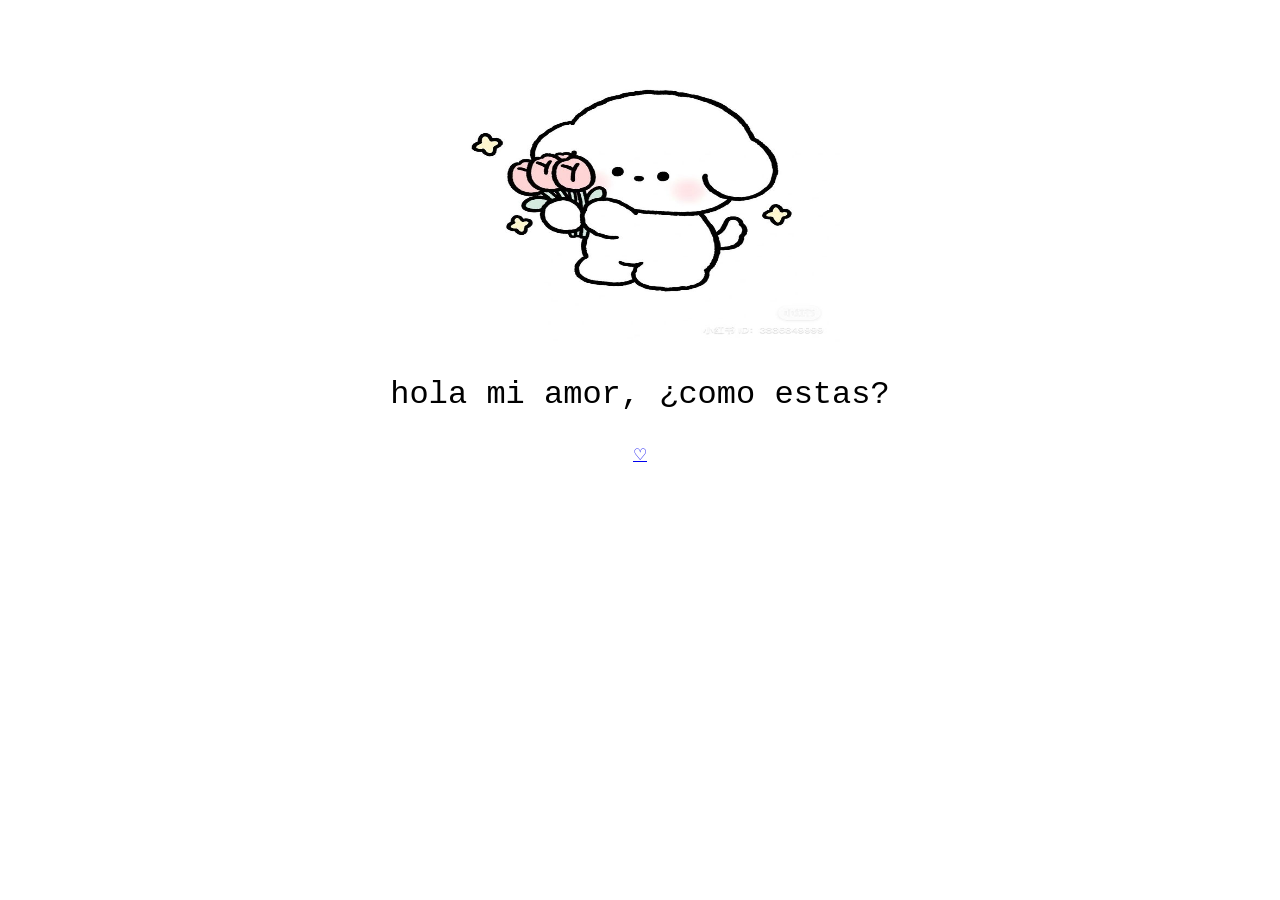
<file: index.html>
<html>
    <head> 
        <title>uwu</title>
        <meta http-equiv="content-type" content="text/html; charset=UTF-8"/>
        <link rel="stylesheet" href="cess.css">
    </head>
    
    <body>
     <br>
     <br>
      <center>
        <img src="dibujo 1.jpg" width="400" height="300">

      <p> hola mi amor, ¿como estas?</p>

      <a href="inicio 2.html">♡</a>
    </center>
    </body>

</html>
</file>
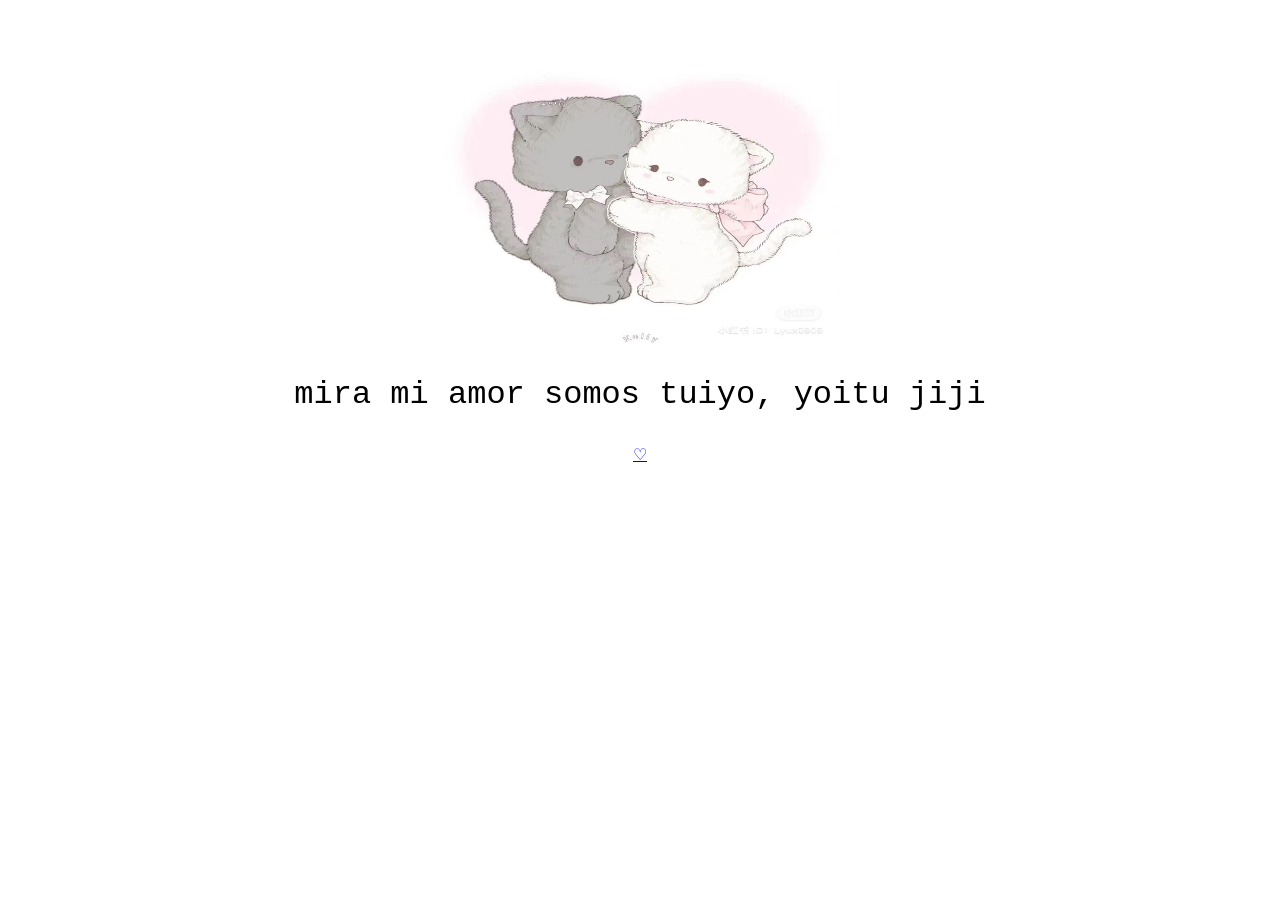
<file: inicio 2.html>
<html>
    <head> 
        <title>uwu</title>
        <meta http-equiv="content-type" content="text/html; charset=UTF-8"/>
        <link rel="stylesheet" href="cess.css">
    </head>
    
    <body>
     <br>
     <br>
      <center>
        <img src="dibujo 2.jpg" width="400" height="300">

      <p> mira mi amor somos tuiyo, yoitu jiji</p>

      <a href="inicio 3.html">♡</a>
    </center>
    </body>

</html>
</file>
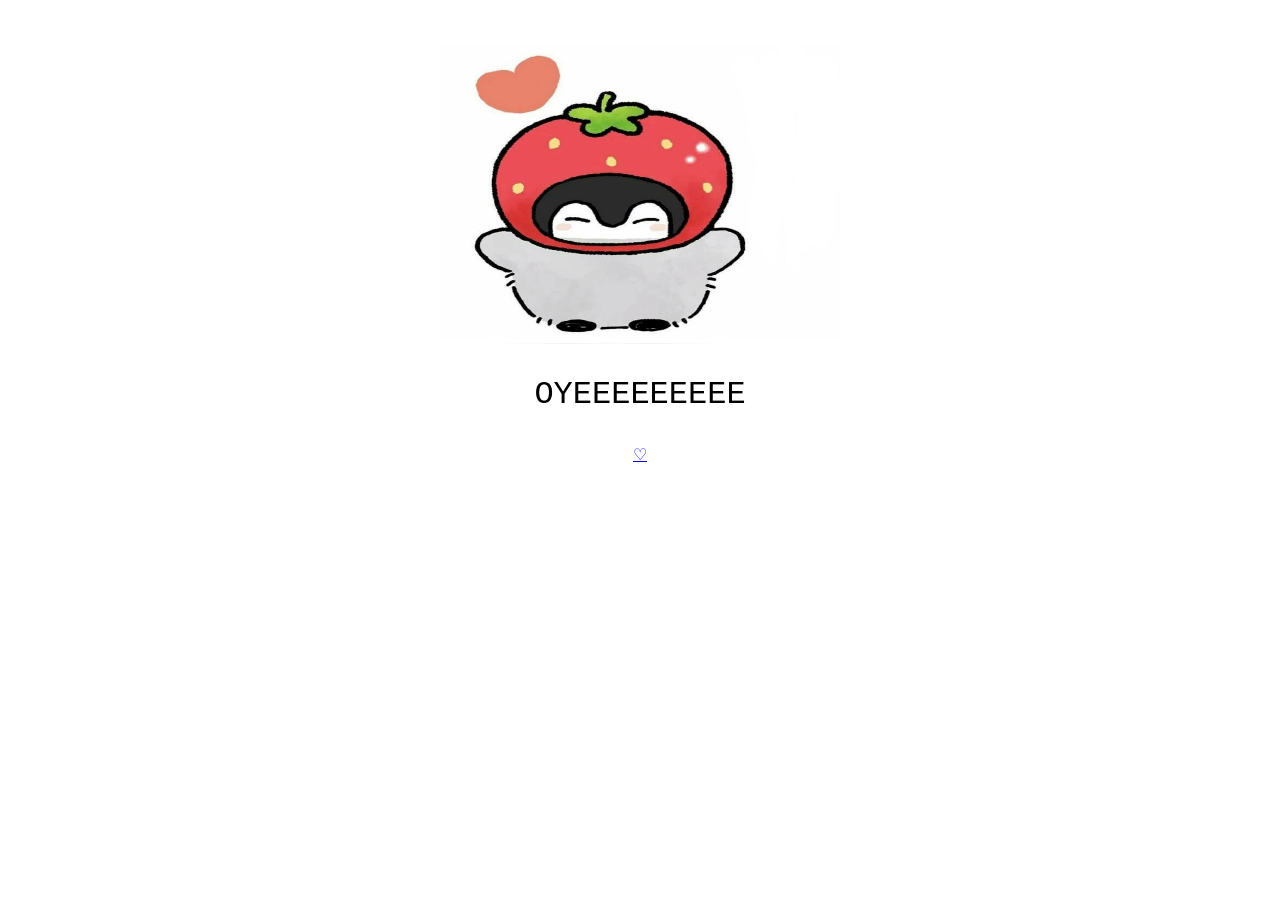
<file: inicio 3.html>
<html>
    <head> 
        <title>uwu</title>
        <meta http-equiv="content-type" content="text/html; charset=UTF-8"/>
        <link rel="stylesheet" href="cess.css">
    </head>
    
    <body>
     <br>
     <br>
      <center>
        <img src="dibujo 3.jpg" width="400" height="300">

      <p> OYEEEEEEEEE</p>

      <a href="inicio 4.html">♡</a>
    </center>
    </body>

</html>
</file>
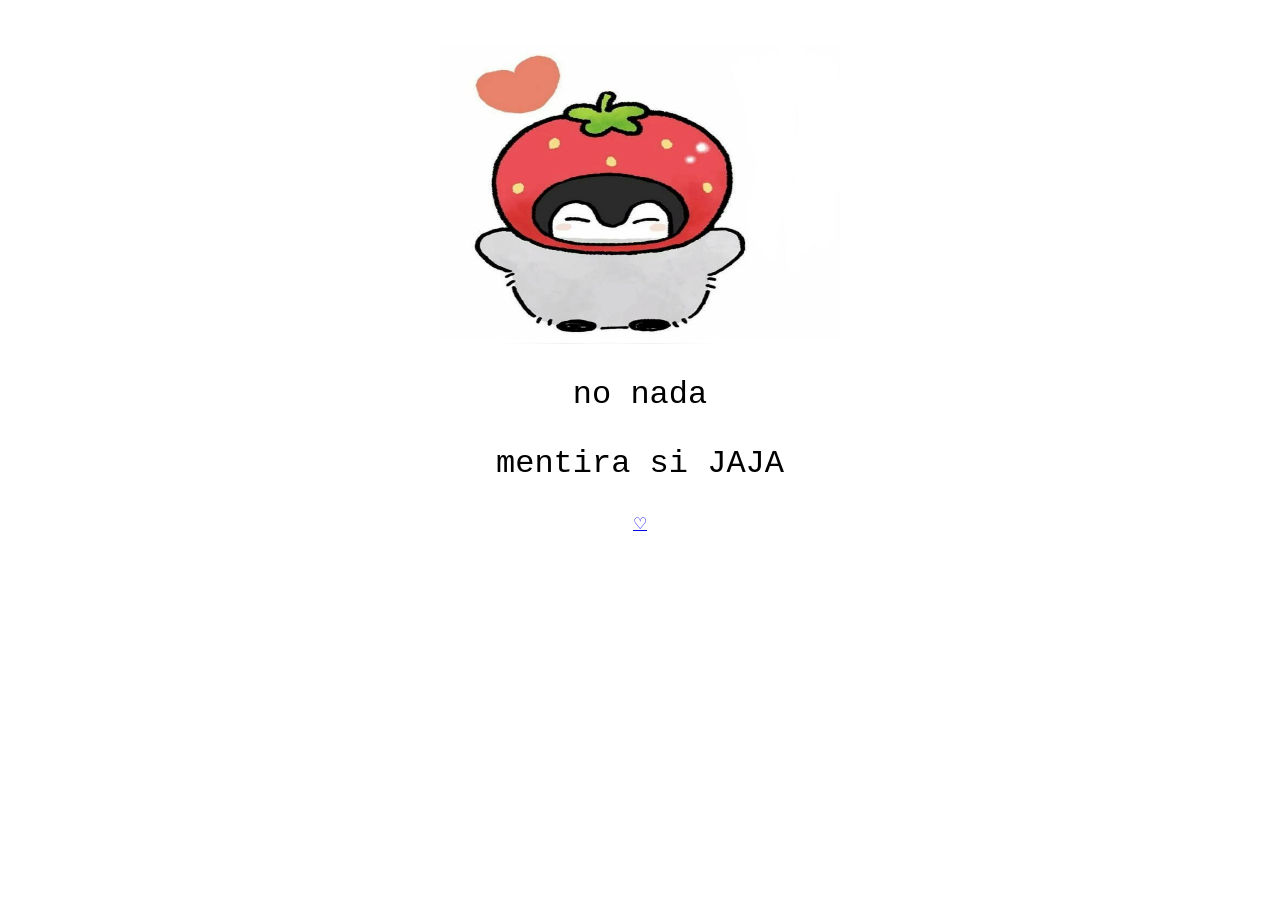
<file: inicio 4.html>
<html>
    <head> 
        <title>uwu</title>
        <meta http-equiv="content-type" content="text/html; charset=UTF-8"/>
        <link rel="stylesheet" href="cess.css">
    </head>
    
    <body>
     <br>
     <br>
      <center>
        <img src="dibujo 3.jpg" width="400" height="300">

      <p> no nada</p>

     
      <p> mentira si JAJA</p>

      <a href="inicio 5.html">♡</a>
    </center>
    </body>

</html>
</file>
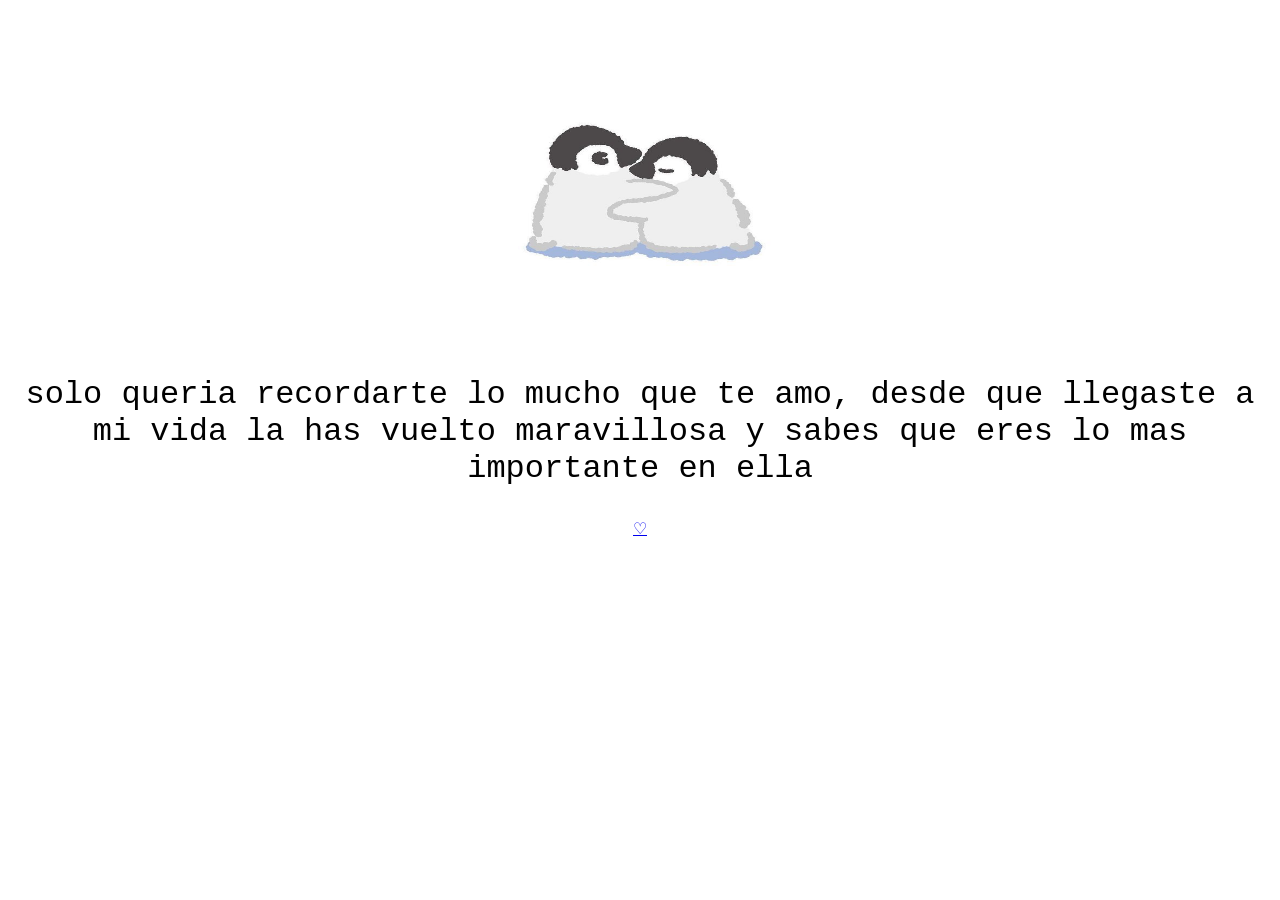
<file: inicio 5.html>
<html>
    <head> 
        <title>uwu</title>
        <meta http-equiv="content-type" content="text/html; charset=UTF-8"/>
        <link rel="stylesheet" href="cess.css">
    </head>
    
    <body>
     <br>
     <br>
      <center>
        <img src="dibujo 4.jpg" width="400" height="300">

      <p> solo queria recordarte lo mucho que te amo, desde que llegaste a mi vida la has vuelto maravillosa y sabes que eres lo mas importante en ella</p>

      <a href="inicio 6.html">♡</a>
    </center>
    </body>

</html>
</file>
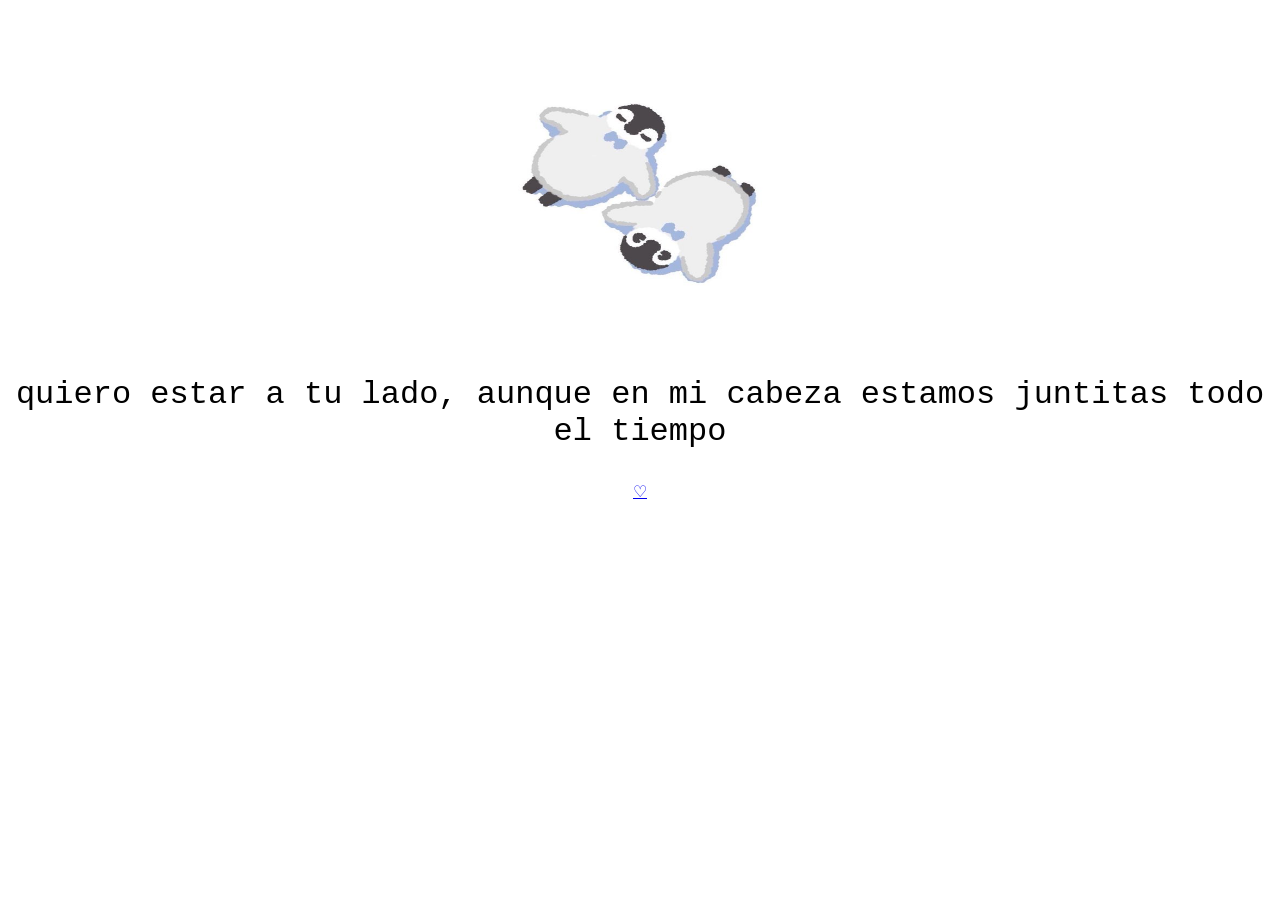
<file: inicio 6.html>
<html>
    <head> 
        <title>uwu</title>
        <meta http-equiv="content-type" content="text/html; charset=UTF-8"/>
        <link rel="stylesheet" href="cess.css">
    </head>
    
    <body>
     <br>
     <br>
      <center>
        <img src="dibujo 5.jpg" width="400" height="300">

      <p> quiero estar a tu lado, aunque en mi cabeza estamos juntitas todo el tiempo </p>

      <a href="inicio 7.html">♡</a>
    </center>
    </body>

</html>
</file>
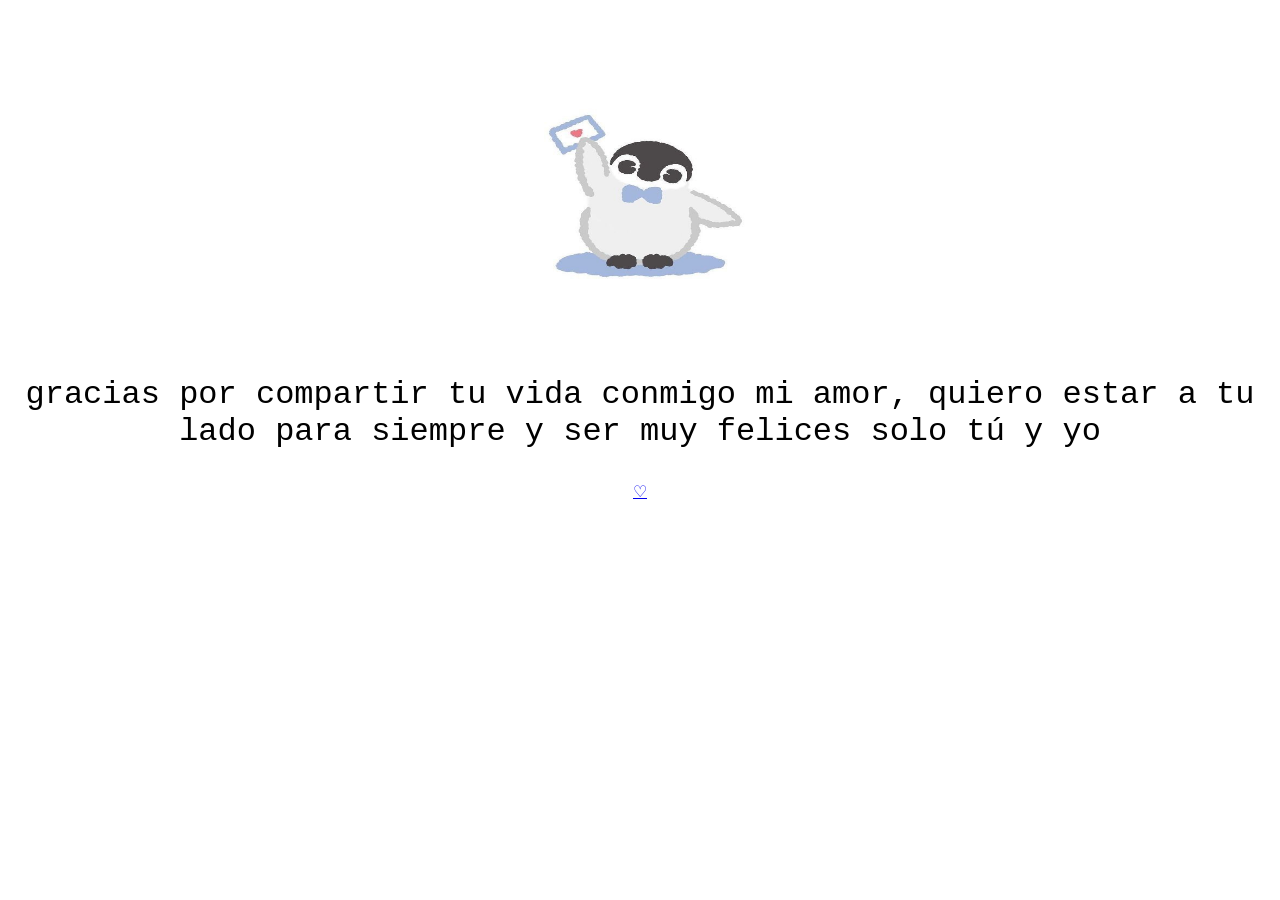
<file: inicio 7.html>
<html>
    <head> 
        <title>uwu</title>
        <meta http-equiv="content-type" content="text/html; charset=UTF-8"/>
        <link rel="stylesheet" href="cess.css">
    </head>
    
    <body>
     <br>
     <br>
      <center>
        <img src="dibujo 6.jpg" width="400" height="300">

      <p> gracias por compartir tu vida conmigo mi amor, quiero estar a tu lado para siempre y ser muy felices solo tú y yo </p>

      <a href="inicio 8.html">♡</a>
    </center>
    </body>

</html>
</file>
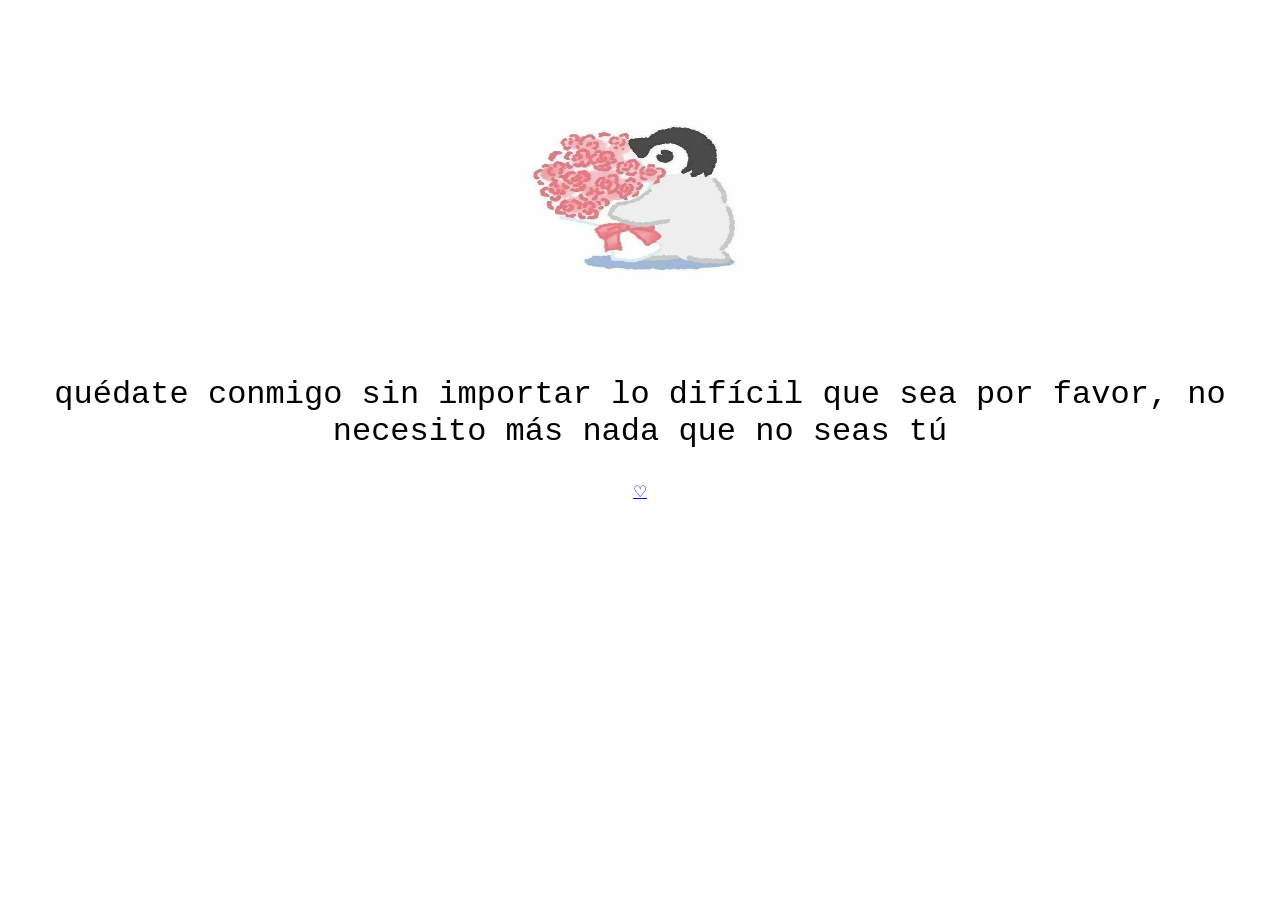
<file: inicio 8.html>
<html>
    <head> 
        <title>uwu</title>
        <meta http-equiv="content-type" content="text/html; charset=UTF-8"/>
        <link rel="stylesheet" href="cess.css">
    </head>
    
    <body>
     <br>
     <br>
      <center>
        <img src="dibujo 7.jpg" width="400" height="300">

      <p> quédate conmigo sin importar lo difícil que sea por favor, no necesito más nada que no seas tú </p>

      <a href="inicio 9.html">♡</a>
    </center>
    </body>

</html>
</file>
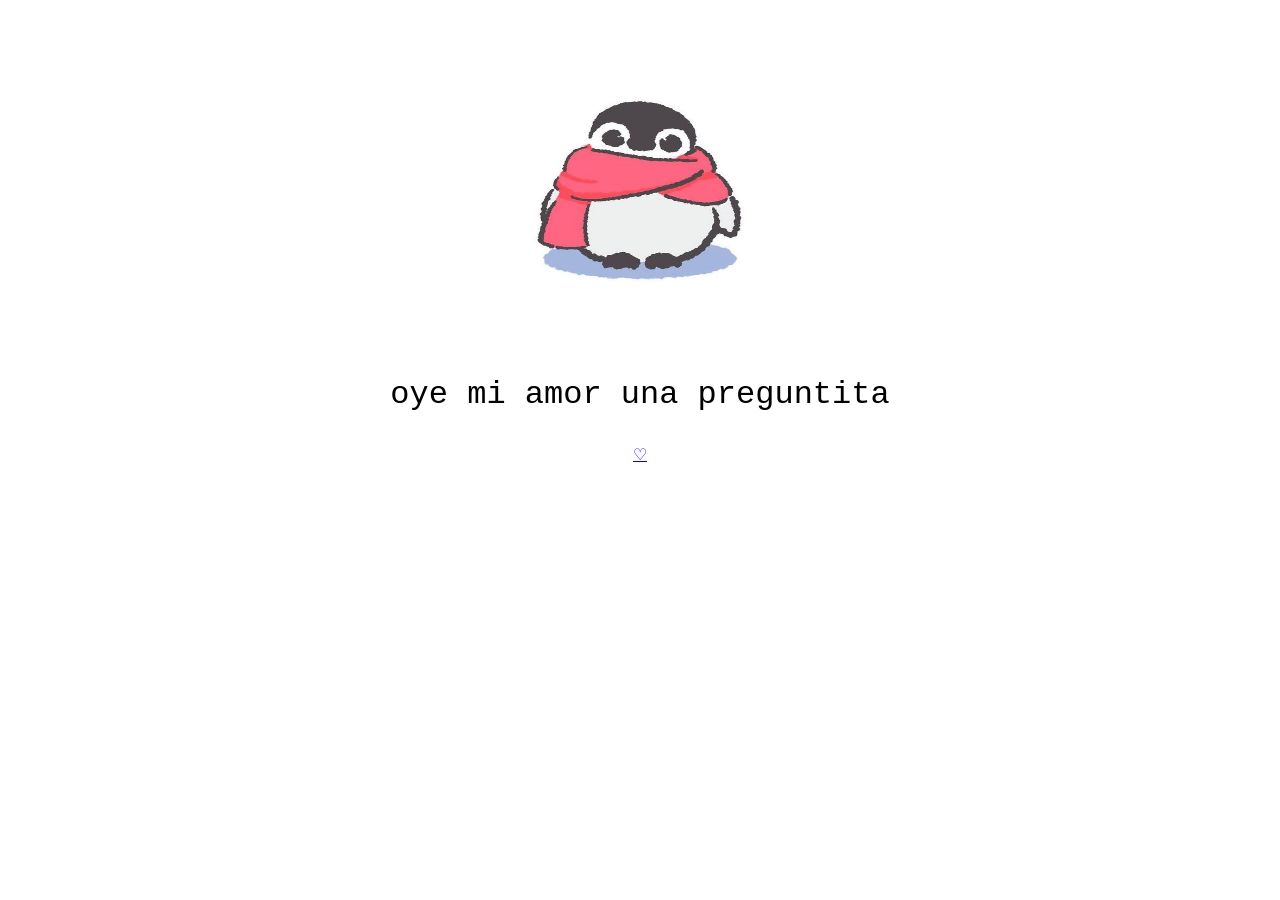
<file: inicio 9.html>
<html>
    <head> 
        <title>uwu</title>
        <meta http-equiv="content-type" content="text/html; charset=UTF-8"/>
        <link rel="stylesheet" href="cess.css">
    </head>
    
    <body>
     <br>
     <br>
      <center>
        <img src="dibujo 8.jpg" width="400" height="300">

      <p> oye mi amor una preguntita </p>

      <a href="pag principal.html">♡</a>
    </center>
    </body>

</html>
</file>
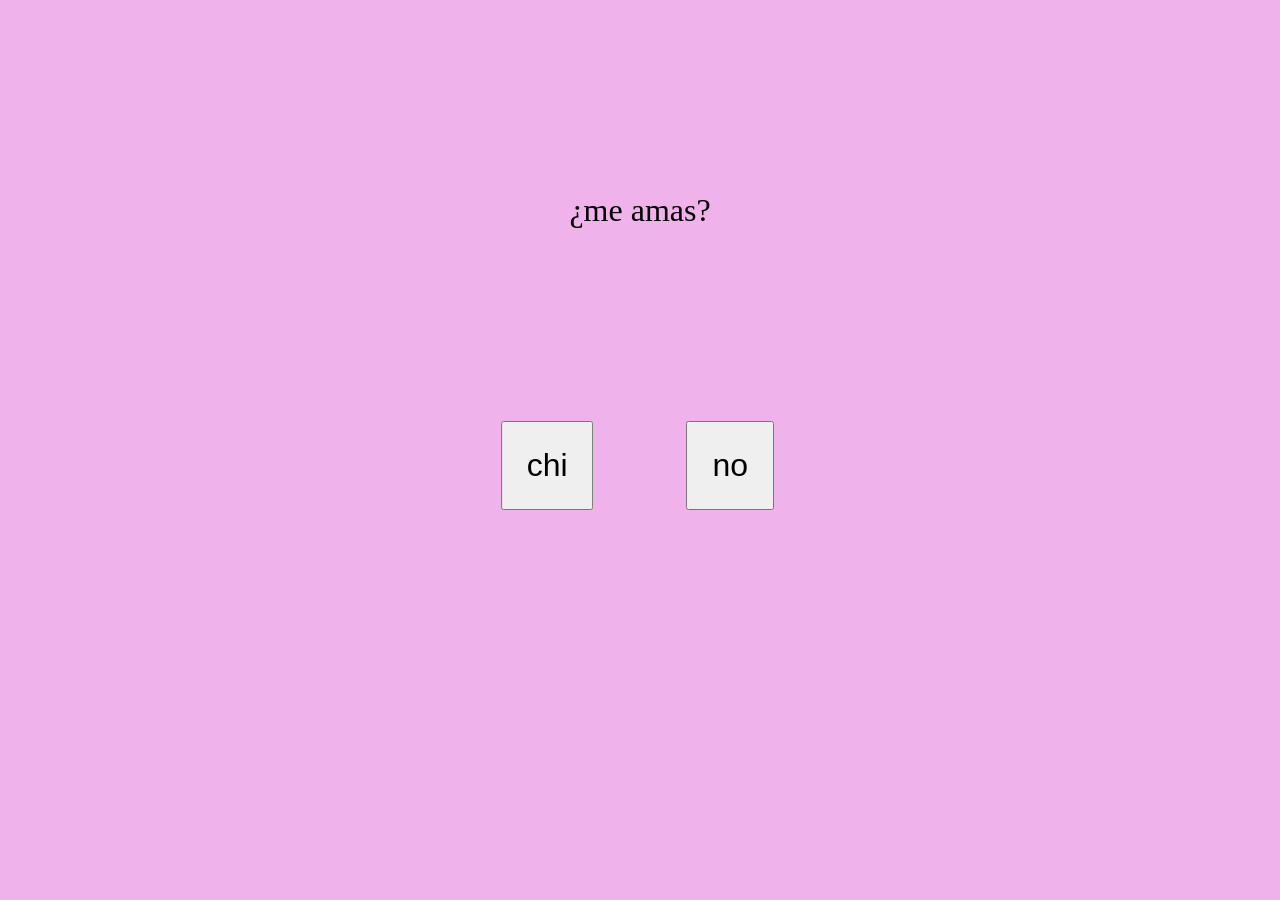
<file: pag principal.html>
<!DOCTYPE html>
<html lang="es">
<head>
    <meta charset="UTF-8">
    <meta http-equiv="X-UA-Compatible" content="IE=edge">
    <meta name="viewport" content="width=device-width, initial-scale=1.0">
    <title>uwu</title>
    <link rel="stylesheet" href="estilos.css">
</head>
<body>

    <div class="contenedor">
        <p>¿me amas?</p>
        <button id="yesBtn">chi</button>
        <button id="noBtn">no</button>
    </div>
    <script src="index.js"></script>

</body>
</html>
</file>
<file: cess.css>
p{
    color:black;
    font-family: courier;
    font-size: 200%;
}

h1{
    text-align: center;
    font-family: courier;
    font-size: 300%;
}
</file>
<file: estilos.css>
*{
    margin: 0;
}

.contenedor{
    background: rgb(240, 178, 235);
    width: 100vw;
    height: 100vh;
    text-align: center;
}

p{
    font-size: xx-large;
    padding: 15%;
}

button{
    font-size: xx-large;
    padding: 0.75em;
}

#yesBtn{
    transform: translate(-100%,0);
}

#noBtn{
    position: absolute;
}
</file>
